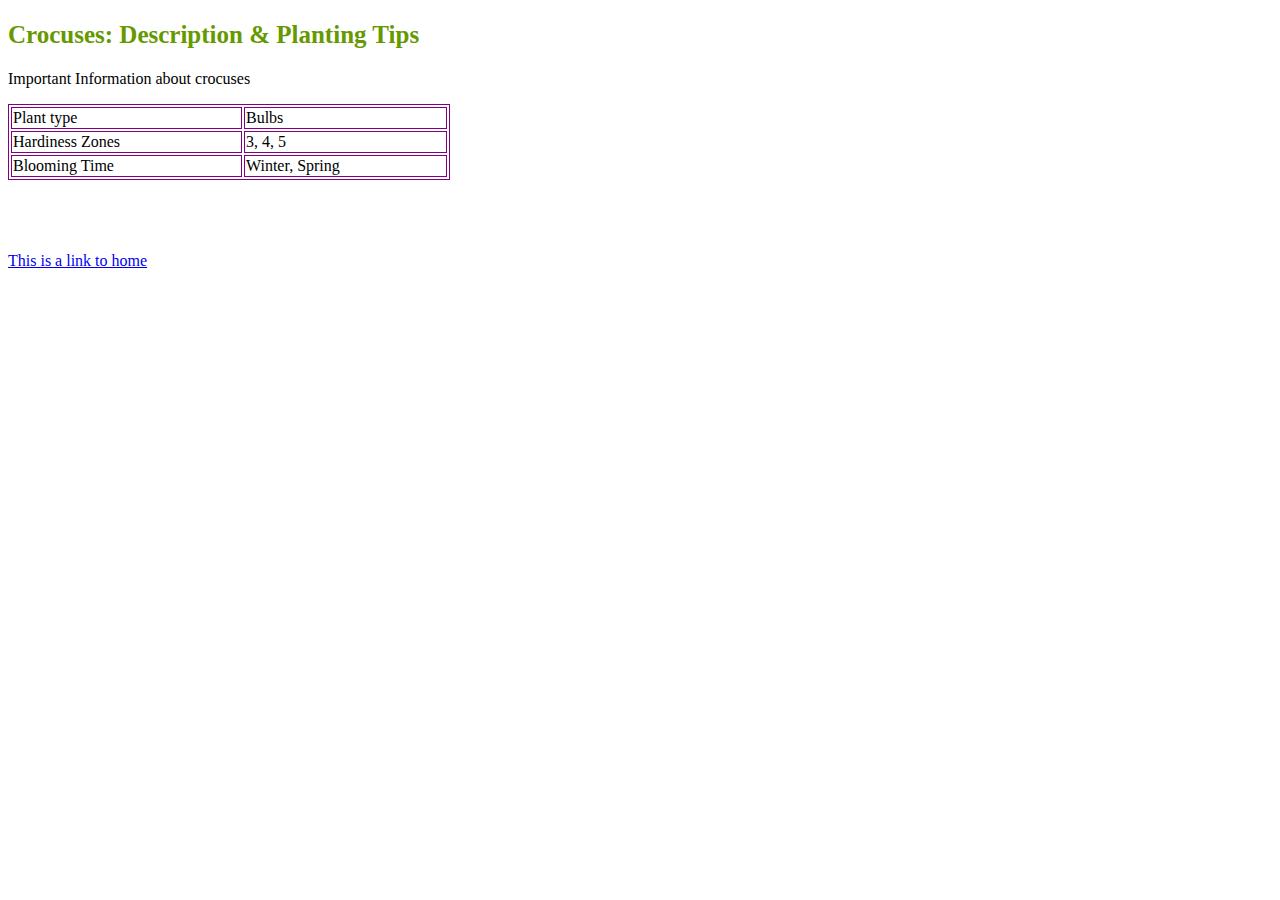
<file: description.html>
<!DOCTYPE html>
<html>
<head>
<style>
table, th, td {
  border: 1px solid purple;
}
</style>
    <link rel="stylesheet" href="mystyle.css">
</head>
<body>
<h2>Crocuses: Description & Planting Tips</h2>

<p>Important Information about crocuses</p>

<table style="width:35%">
 
 <tr>
    <td>Plant type</td>
    <td>Bulbs</td>
  </tr>
   <tr>
    <td>Hardiness Zones</td>
    <td> 3, 4, 5</td>
  </tr>
   <tr>
    <td>Blooming Time</td>
    <td>Winter, Spring</td>
  </tr>
  
</table>
   <br> </br>
   <br> </br>
<a href="index.html">This is a link to home</a>
</body>
</html>
</file>
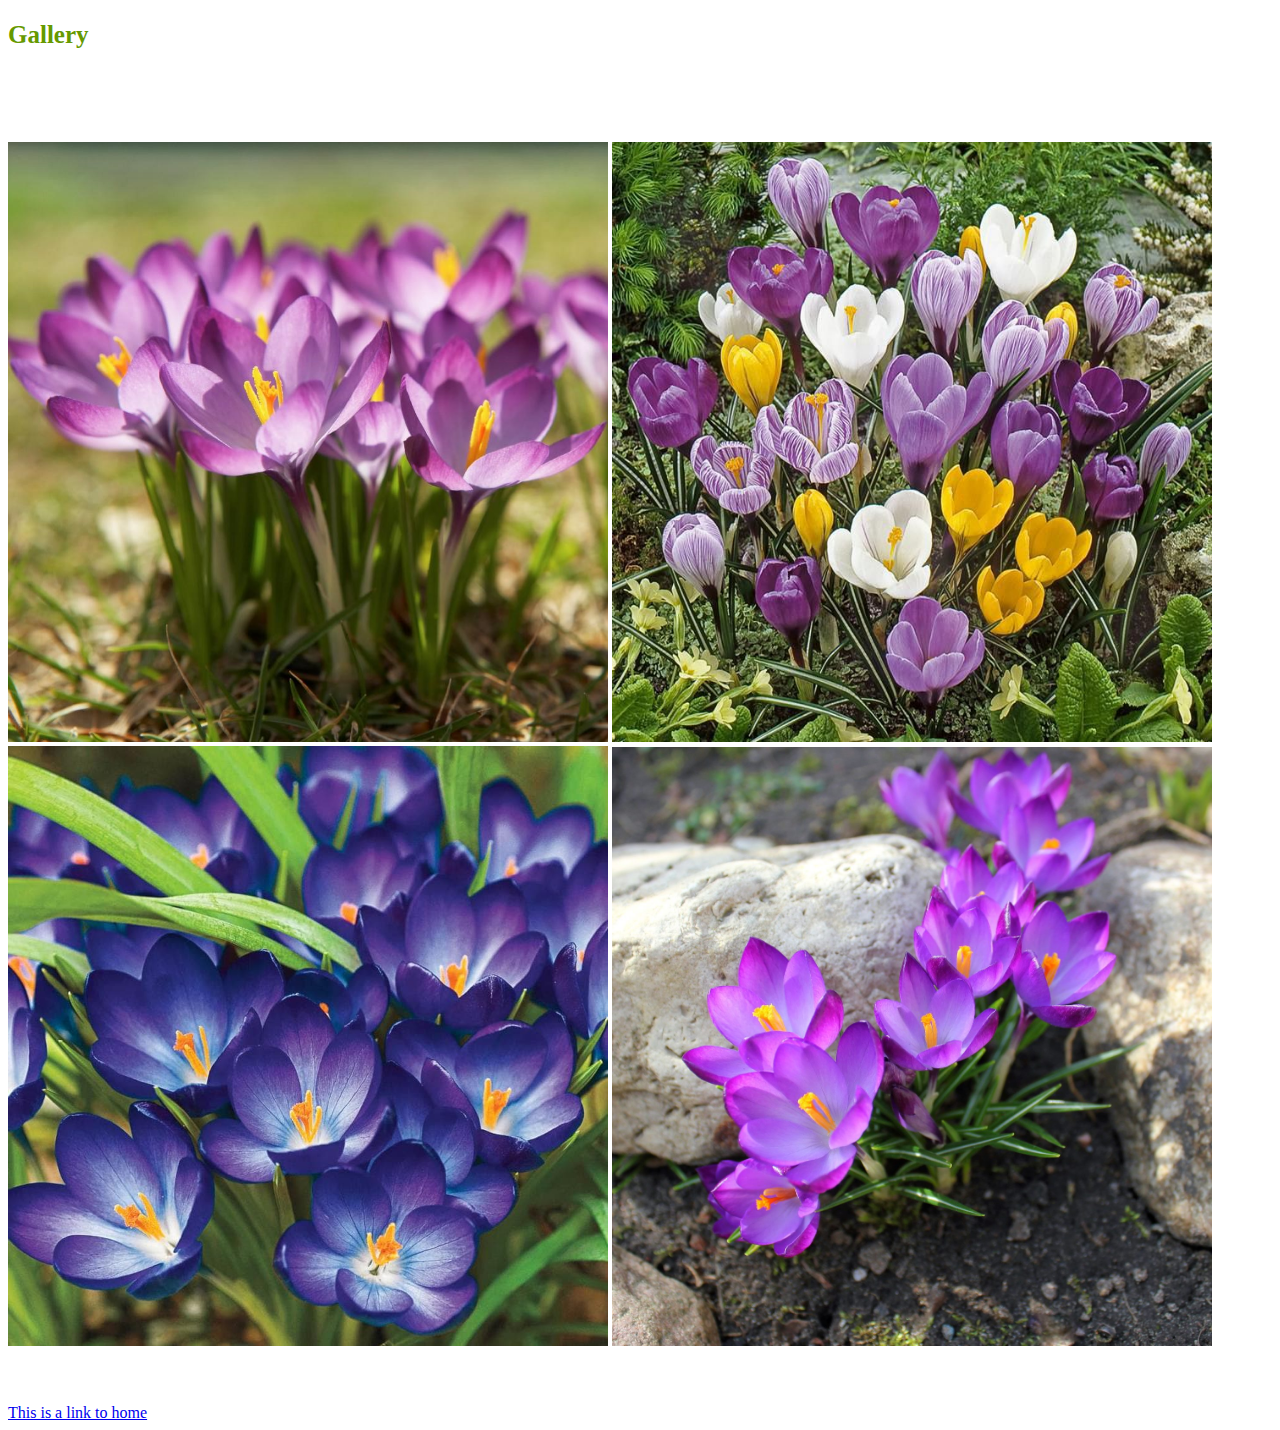
<file: gallery.html>
<!DOCTYPE html>
<html>
  <link rel="stylesheet" href="mystyle.css">
</head>
<body>
  <h2>Gallery</h2> 
  <br> </br>
  <br> </br>
  <img src="1.jpeg" alt="1" width="600px"/>
  <img src="3.jpg" alt="3" width="600px"/>
  <img src="4.jpg" alt="4" width="600px"/>
  <img src="5.jpg" alt="5" width="600px"/>
   <br> </br>
  
 <br> </br>  
<a href="index.html">This is a link to home</a>
</body>
</html>
</file>
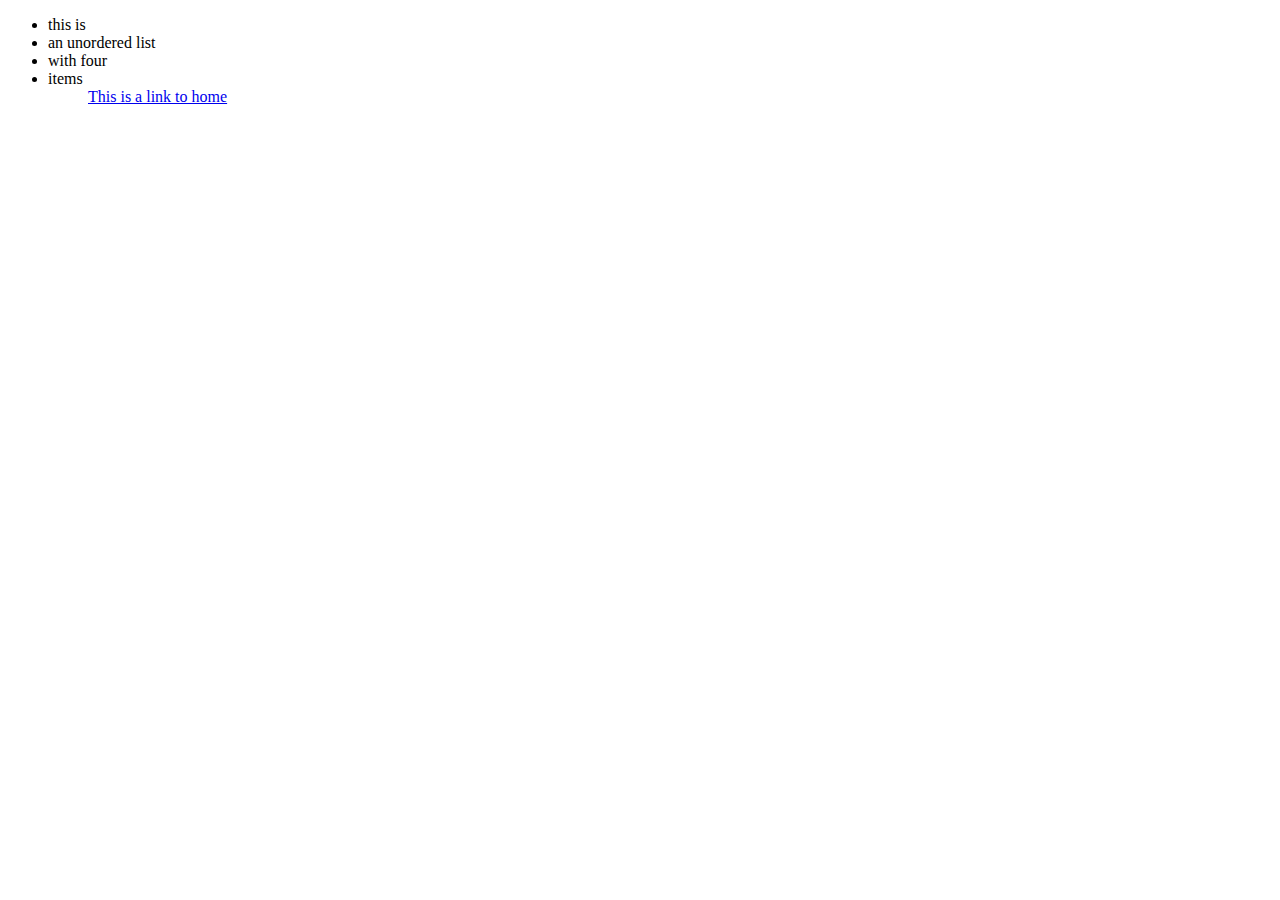
<file: museums.html>
<!doctype html>
<html lang="en">
<head>
<meta charset="utf-8">
<title>Wonderful Crocuses</title>
<link rel="stylesheet" href="mystyle.css">
</head>
<body>
<ul>
<li>this is</li>
<li>an unordered list</li>
<li>with four</li>
<li>items</li>
<ul>
<a href="index.html">This is a link to home</a>
</body>
</file>
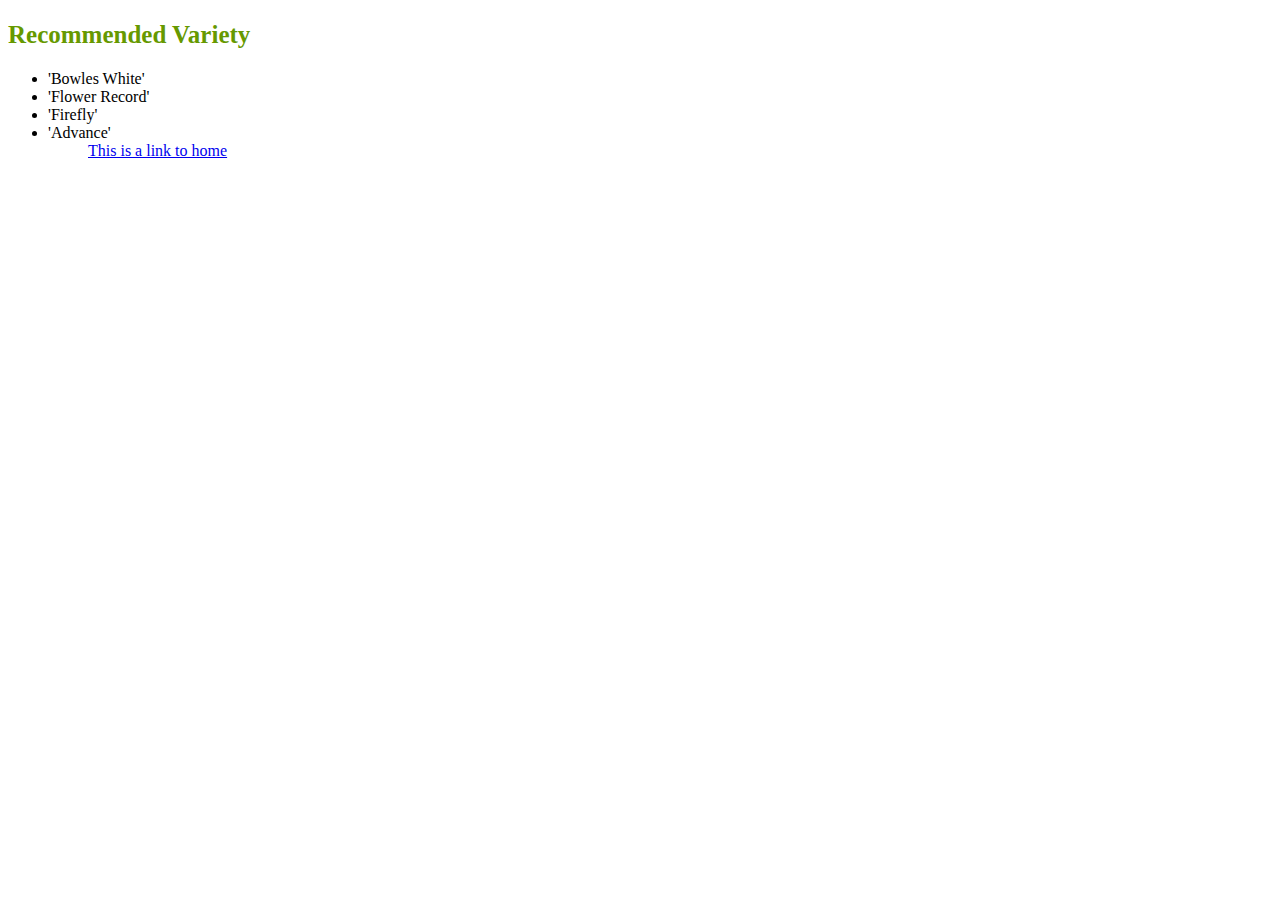
<file: recommended variety.html>
<!doctype html>
<html lang="en">
<head>
<meta charset="utf-8">
<title>Wonderful Crocuses</title>
<link rel="stylesheet" href="mystyle.css">
</head>
<body>
    <link rel="stylesheet" href="mystyle.css">
</head>
<body>
  <h2>Recommended Variety</h2> 
<ul>
<li>'Bowles White'</li>
<li>'Flower Record'</li>
<li>'Firefly'</li>
<li>'Advance'</li>
<ul>
<a href="index.html">This is a link to home</a>
</body>
</file>
<file: mystyle.css>
h1{
background-color:#00000;
color: #44AF90;
font-size:40px;
}
h2{
background-color:#0000;
color:	#669900;
font-size:25px;
}


p.fancy{color:#339933;
  font-style: oblique;
}
</file>
